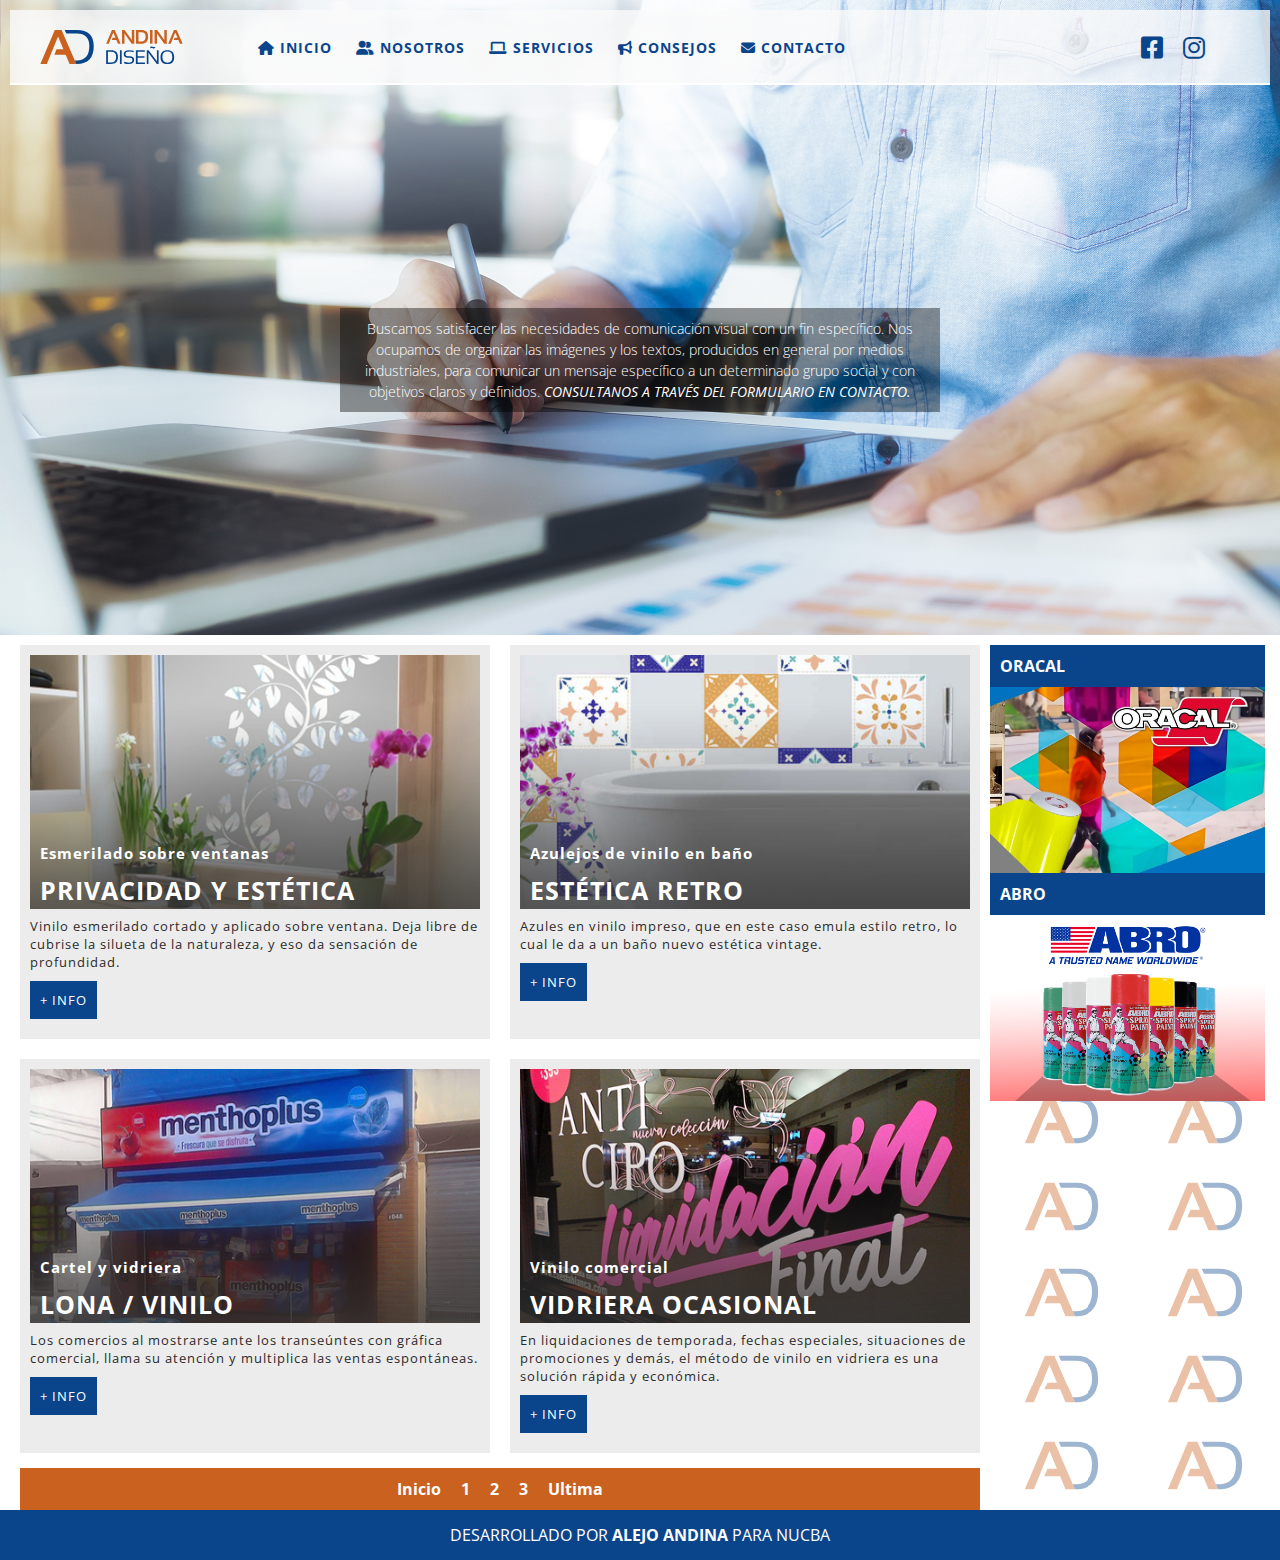
<file: index.html>
<!DOCTYPE html>
<html lang="en">
<head>
    <meta charset="UTF-8">
    <meta http-equiv="X-UA-Compatible" content="IE=edge">
    <meta name="viewport" content="width=device-width, 
    initial-scale=1.0, maximum-scale=1.0, minimum-scale=1.0">
    <link rel="stylesheet" href="estilo.css">
    <link rel="stylesheet" href="css/all.css">
    <link rel="preconnect" href="https://fonts.googleapis.com">
<link rel="preconnect" href="https://fonts.gstatic.com" crossorigin>
<link href="https://fonts.googleapis.com/css2?family=Open+Sans:wght@400;500;700&display=swap" rel="stylesheet">
    <title>Andina Diseño</title>
</head>
<body>
    <div class="padre">
        <header class="header margen-emergencia">
            <div class="menu">
                <div class="logo">
                    <a href="index.html"><img src="img/Logo_Andina_Diseño-01.svg"
                        height="50px" width="auto"></a>
                </div>
                <nav class="nav">
                    <a href="#"><i class="fa-solid fa-house"></i><span class="fuera"> Inicio</span></a>
                    <a href="#"><i class="fa-solid fa-user-group"></i>  <span class="fuera"> Nosotros</span></a>
                    <a href="#"><i class="fa-solid fa-laptop"></i><span class="fuera"> Servicios</span></a>
                    <a href="#"><i class="fa-solid fa-bullhorn"></i><span class="fuera"> Consejos</span></a>
                    <a href="formulario.html" target="_blank"><i class="fa-solid fa-envelope"></i><span class="fuera"> Contacto</span></a>
                </nav>
                <div class="social">
                    <div><a href="#"><i class="fa-brands fa-facebook-square"></i></a></div>
                    <div><a href="#"><i class="fa-brands fa-instagram"></i></a></div>
                </div>
            </div>
            <div class="encabezado">
                <h1>Buscamos satisfacer las necesidades de comunicación visual con un fin específico. Nos ocupamos de organizar las imágenes y los textos, producidos en general por medios industriales, para comunicar un mensaje específico a un determinado grupo social y con objetivos claros y definidos. <b><i>CONSULTANOS A TRAVÉS DEL FORMULARIO EN CONTACTO.</i></b>
            </div>
            </header>
                <section class="section margen-emergencia">
                <div class="realizados">
                <article class="article">
                    <img src="img/esmerilado_ventana.jpg">
                    <h3>Esmerilado sobre ventanas</h3>
                    <h2>Privacidad y estética</h2>
                    <p>Vinilo esmerilado cortado y aplicado sobre ventana. Deja libre de cubrise la silueta de la naturaleza, y eso da sensación de profundidad.
                    </p>
                    <a href="#">+ INFO</a>
                </article>
                <article class="article">
                    <img src="img/azulejos.jpg">
                    <h3>Azulejos de vinilo en baño</h3>
                    <h2>Estética retro</h2>
                    <p>Azules en vinilo impreso, que en este caso emula estilo retro, lo cual le da a un baño nuevo estética vintage.
                    </p>
                    <a href="#">+ INFO</a>
                </article>
                <article class="article">
                    <img src="img/Lona_vinilo.jpg">
                    <h3>Cartel y vidriera</h3>
                    <h2>Lona / Vinilo</h2>
                    <p>Los comercios al mostrarse ante los transeúntes con gráfica comercial, llama su atención y multiplica las ventas espontáneas.
                    </p>
                    <a href="#">+ INFO</a>
                </article>
                <article class="article">
                    <img src="img/Vinilo_comercial.jpg">
                    <h3>Vinilo comercial</h3>
                    <h2>Vidriera ocasional</h2>
                    <p>En liquidaciones de temporada, fechas especiales, situaciones de promociones y demás, el método de vinilo en vidriera es una solución rápida y económica.
                    </p>
                    <a href="#">+ INFO</a>
                </article>
                <nav class="navegacion">
                    <a href="#">Inicio</a>
                    <a href="#">1</a>
                    <a href="#">2</a>
                    <a href="#">3</a>
                    <a href="#">Ultima</a>
                </nav>
            </div>
            <aside class="aside">
                <div class="publicidad">
                    <h4>Oracal</h4>
                    <a href="https://www.orafol.com/es/europe/productos/oracal-651-intermediate-cal" target="_blank"><img src="img/Oracal.jpg" alt=""></a>
                </div>
                <div class="publicidad">
                    <h4>Abro</h4>
                    <a href="https://abro.com/product/abro-high-quality-spray-paints/" target="_blank"><img src="img/Abro.jpg" alt=""></a>
                </div>
            </aside>
        </section>
        <footer class="footer margen-emergencia">
            <nav class="base">
                <a href="https://nucba.com.ar/" target="_blank">desarrollado por<b> alejo andina </b>para nucba</a>
            </nav>
        </footer>
    </div>
</body>
</html>
</file>
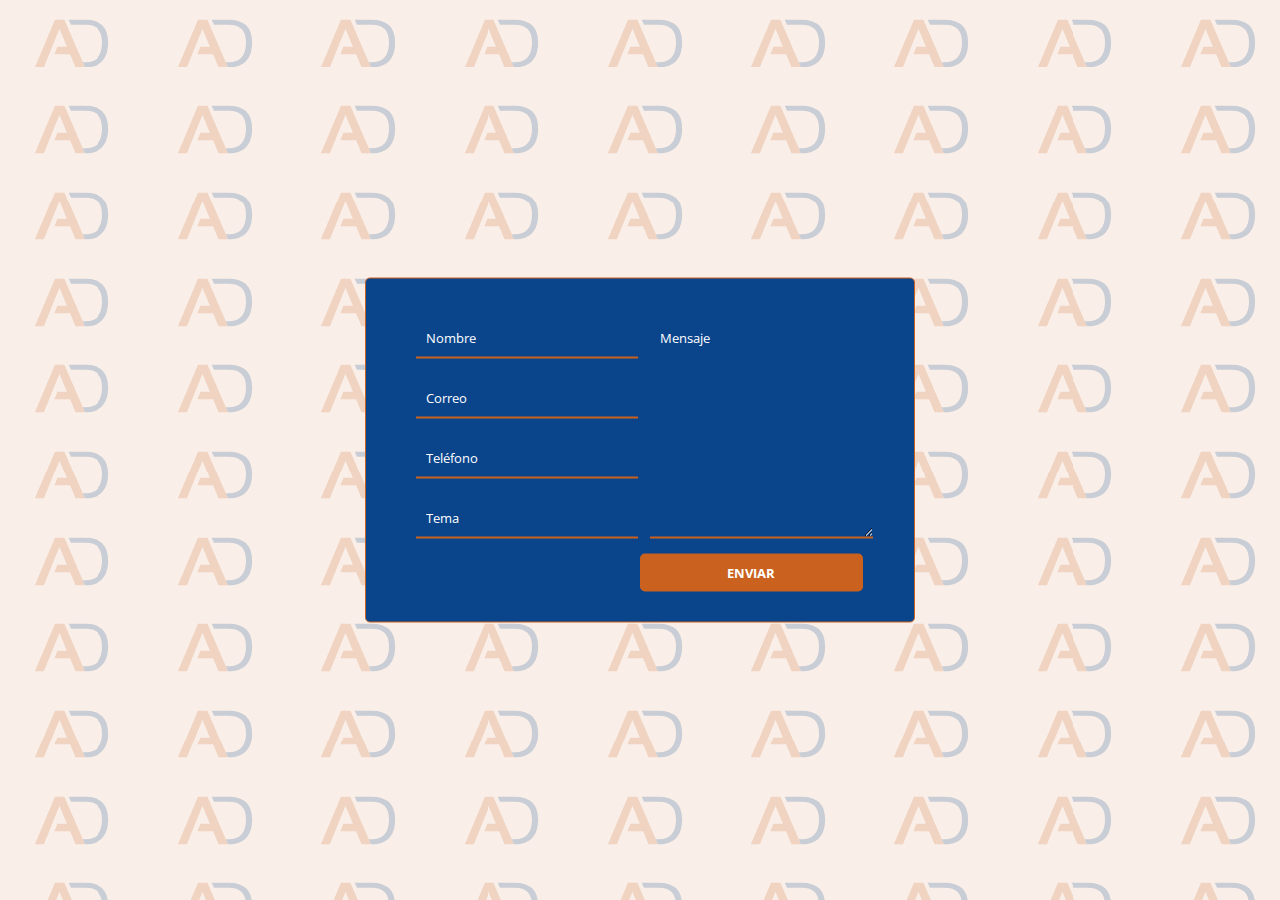
<file: formulario.html>
<!DOCTYPE html>
<html lang="en">
<head>
    <meta charset="UTF-8">
    <meta http-equiv="X-UA-Compatible" content="IE=edge">
    <meta name="viewport" content="width=device-width, initial-scale=1.0">
    <link rel="preconnect" href="https://fonts.googleapis.com">
    <link rel="preconnect" href="https://fonts.gstatic.com" crossorigin>
    <link href="https://fonts.googleapis.com/css2?family=Open+Sans:wght@400;500;700&display=swap" rel="stylesheet">
    <link rel="stylesheet" href="estilo_formulario.css">
    <title>Formulario Andina Diseño</title>
</head>
<body>
    <div class="padre">
        <form class="contact-form">
            <div class="input-espacio">
                <input type="text" name="Nombre" placeholder="Nombre">
                <input type="text" name="Correo" placeholder="Correo">
                <input type="text" name="Teléfono" placeholder="Teléfono">
                <input type="text" name="Tema" placeholder="Tema">
            </div>
            <div class="msg">
                <textarea placeholder="Mensaje"></textarea>
                <div class="btn">
                    <button type="submit" name="submit">Enviar</button>
                </div>
            </div>
        </form>
    </div>

</body>
</html>
</file>
<file: estilo.css>
* {
    margin: 0px;
    box-sizing: border-box;
    font-family: 'Open Sans', sans-serif;
}
a {
    text-decoration: none;
}
.padre {
    display: flex;
    flex-flow: column nowrap;
}
.margen-emergencia {
    padding: 0 10px 0 10px;
}
.header {
    background: url(img/trabajando_pc.jpg);
    background-position: center;
    background-attachment: contain;
    background-size: cover;
    display: flex;
    flex-flow: column nowrap;
}
    .menu {
    background: rgba(250, 250, 250, 0.8);
    display: flex;
    flex-flow: row nowrap;
    height: 75px;
    align-items: center;
    border-bottom: 2px solid rgba(255, 255, 255);
    margin-top: 10px;
    }
        .logo {
            flex: 1 1 auto;
            padding: 5px 0 0 20px;
        }
        .nav {
            flex: 5 1 auto;
        }
            .nav a {
                color: #0A458C;
                font-size: 14px;
                text-transform: uppercase;
                padding: 0 10px;
                letter-spacing: 1px;
                font-weight: bold;
                display: inline-block;
            }
            .nav a:hover {
                color: #CA611F;
            }
        .social {
            flex: 1 1 auto;
            display: flex;
        }
            .social a {
                font-size: 25px;
                color: #0A458C;
                padding: 0 10px;
            }
            .social a:hover {
                color: #CA611F;
            }
    .encabezado {
        height: 550px;
        display: flex;
        align-items: center;
        justify-content: center;
        padding: 10px 30px;
    }
        h1 {
            font-size: 18px;
            color: #fff;font-weight: 200;
            text-align: center;
            line-height: 1.5;
            font-variant: bold;
            background-color: rgba( 00,00, 00, 0.4);
            max-width: 50%;
            padding: 10px;
            font-size: 14px;
        }
.section {
    display: flex;
}
    .realizados {
        background: #ffffff;
        flex: 2 1 auto;
        display: flex;
        flex-flow: row wrap;
    }
        .article {
            flex: 1 1 40%;
            color: rgb(44, 43, 43);
            font-size: 13px;
            letter-spacing: 1px;
            margin: 10px 10px 10px 10px;
            flex: 1 1 45%;
            background: #ececec;
            padding: 10px 10px;
        }
        .article img {
            width: 100%;
        }
        .article a {
            color: #fff;
            font-size: 13px;
            padding: 10px;
            background: #0A458C;
            margin: 10px 0px;
            display: inline-block;
        }
        .article a:hover {
            background: #CA611F;
        }
        h3 {
            color: #fff;
            font-size: 15px 5px;
            padding: 10px;
            margin-top: -80px;
        }
        h2 {
            font-size: 25px;
            text-transform: uppercase;
            padding: 10px;
            color:#fff;
            margin-top: -10px;
        }
        .navegacion {
            background: #CA611F;
            font-weight: bold;
            padding: 10px 10px;
            display: flex;
            justify-content: center;
            flex: 1 1 100%;
            margin: 5px 10px 0 10px;
        }
        .navegacion a{
            color: #fff;
            padding: 0 10px;
        }
        .navegacion a:hover {
            color:#0A458C;
        }
        .aside {
        background-image: url(img/Logo_Andina_Diseño_chico-01.svg);
        flex: 1 1 90%;
        color: #fff;
        margin: 10px 5px 10px 0;
        }
        .aside img {
        width: 100%;
        display: flex;
        justify-content: center;
        }
        h4 {
            background: #0A458C;
            color: #fff;
            padding: 10px;
            text-transform: uppercase;
        }
        .footer {
        background-color: #0A458C;
        display: flex;
        justify-content: center;
        height: 50px;
        }
            .base {
                display: flex;
                align-items: center;
            }
            .base a{
                color: #fff;
                text-transform: uppercase;
                flex-wrap: nowrap;
            }
            .base a:hover {
                color:#CA611F;
            }

    @media all and (max-width: 920px) {
    .section {
        flex-direction: column;
    }
    .menu {
        flex-direction: column;
        height: auto;
    }
    .nav {
        padding: 5px;
    }
    .social {
        padding: 5px;
    }
    .aside {
        display: flex;
        justify-content: center;
    }
    .realizados {
        flex-direction: column;
    }
    .fuera {
            display:none;
    }        


@media all and (max-width: 650px) {
    .realizados {
        flex-direction: column;
    }
    .menu {
        flex-direction: column;
    }
    .nav {
        flex-direction: column;
    }
    .aside {
        margin: 10px 5px 10px 0;
    }

@media all and (max-width: 400px) {
    .aside {
        flex-direction: column;
    }
}
</file>
<file: estilo_formulario.css>
* {
    font-family: 'Open Sans', sans-serif;
    margin: 0;
    padding: 0;
    box-sizing: border-box;
    outline: none;
}
body {
    background-image: url(img/Logo_Andina_Diseño_chico_claro-01.svg);
}
.padre {
    position: absolute;
    top: 50%;
    transform: translateY(-50%);
    padding: 0 20px;
    width: 100%;
}
.contact-form {
    max-width: 550px;
    margin: 0 auto;
    background: #0A458C;
    padding: 30px;
    border-radius: 5px;
    display: flex;
    border: 1px solid #CA611F;
    justify-content: center;
}
.input.espacio {
    display: flex;
    flex-direction: column;
    margin-right: 5%;
}
.input-espacio, .msg {
    width: 48%;
}
.input-espacio input, .msg textarea {
    margin: 10px 10px;
    background: transparent;
    border: none;
    border-bottom: 2px solid #CA611F;
    padding: 10px;
    color: white;
    width: 95%;
}
.msg textarea {
    height: 220px;
}
::-webkit-input-placeholder {
    color: white;
}
.btn button {
    list-style: none;
    border: none;
    background-color: #CA611F;
    padding: 10px;
    border-radius: 5px;
    font-weight: bold;
    color: white;
    cursor: pointer;
    text-align: center;
    text-transform: uppercase;
    width: 95%;
    margin-right: 10px 20px;
}
.btn button:hover {
    background-color: #ce865a;
}

@media only screen and (max-width:600px){
    .contact-form{
        flex-direction: column;
        justify-content: center;
    }
    .input-espacio, .msg {
        width: 100%;
    }
}
</file>
